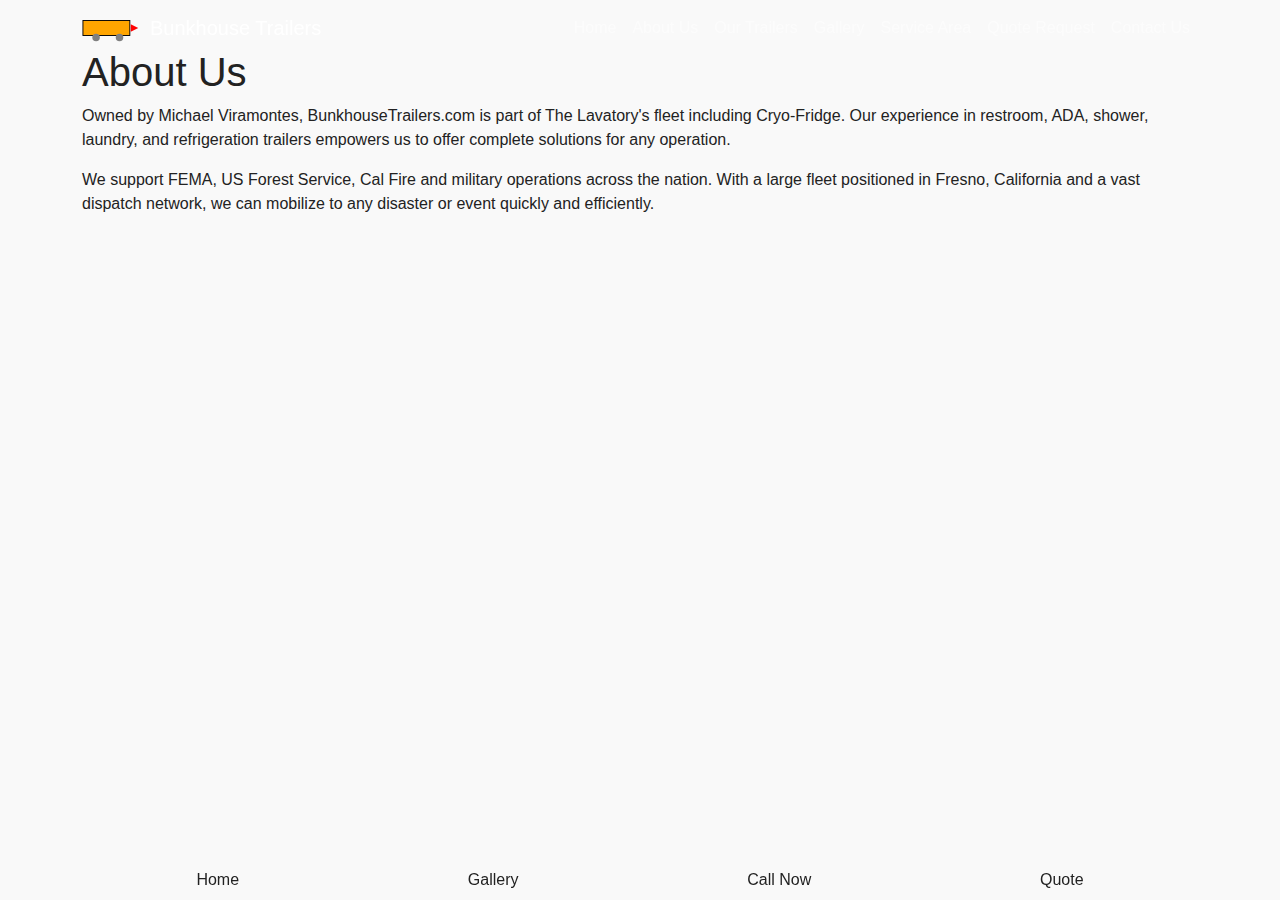
<file: bunkhousetrailers.com/about.html>
<!DOCTYPE html>
<html lang="en">
<head>
<meta charset="UTF-8">
<meta name="viewport" content="width=device-width, initial-scale=1.0">
<title>About Us - BunkhouseTrailers.com</title>
<link href="https://cdn.jsdelivr.net/npm/bootstrap@5.3.1/dist/css/bootstrap.min.css" rel="stylesheet">
<link rel="stylesheet" href="style.css">
</head>
<body>
<nav class="navbar navbar-expand-lg navbar-dark top-nav fixed-top">
    <div class="container">
        <a class="navbar-brand d-flex align-items-center" href="index.html">
            <svg viewBox="0 0 64 32" xmlns="http://www.w3.org/2000/svg" height="30">
                <rect x="1" y="8" width="50" height="16" fill="orange" stroke="black"/>
                <circle cx="15" cy="26" r="4" fill="gray"/>
                <circle cx="40" cy="26" r="4" fill="gray"/>
                <polygon points="52,12 60,16 52,20" fill="red"/>
            </svg>
            <span class="ms-2">Bunkhouse Trailers</span>
        </a>
        <button class="navbar-toggler" type="button" data-bs-toggle="collapse" data-bs-target="#mainNav">
            <span class="navbar-toggler-icon"></span>
        </button>
        <div class="collapse navbar-collapse" id="mainNav">
            <ul class="navbar-nav ms-auto">
                <li class="nav-item"><a class="nav-link" href="index.html">Home</a></li>
                <li class="nav-item"><a class="nav-link" href="about.html">About Us</a></li>
                <li class="nav-item"><a class="nav-link" href="trailers.html">Our Trailers</a></li>
                <li class="nav-item"><a class="nav-link" href="gallery.html">Gallery</a></li>
                <li class="nav-item"><a class="nav-link" href="service-area.html">Service Area</a></li>
                <li class="nav-item"><a class="nav-link" href="quote.html">Quote Request</a></li>
                <li class="nav-item"><a class="nav-link" href="contact.html">Contact Us</a></li>
            </ul>
        </div>
    </div>
</nav>
<main class="container my-5">
<h1>About Us</h1>
<p>Owned by Michael Viramontes, BunkhouseTrailers.com is part of The Lavatory's fleet including Cryo-Fridge. Our experience in restroom, ADA, shower, laundry, and refrigeration trailers empowers us to offer complete solutions for any operation.</p>
<p>We support FEMA, US Forest Service, Cal Fire and military operations across the nation. With a large fleet positioned in Fresno, California and a vast dispatch network, we can mobilize to any disaster or event quickly and efficiently.</p>
</main>
<nav class="navbar navbar-dark bottom-nav navbar-expand fixed-bottom">
    <div class="container justify-content-around">
        <a class="nav-link" href="index.html">Home</a>
        <a class="nav-link" href="gallery.html">Gallery</a>
        <a class="nav-link" href="tel:18002654687">Call Now</a>
        <a class="nav-link" href="quote.html">Quote</a>
    </div>
</nav>
<script src="https://cdn.jsdelivr.net/npm/bootstrap@5.3.1/dist/js/bootstrap.bundle.min.js"></script>
</body>
</html>
</file>
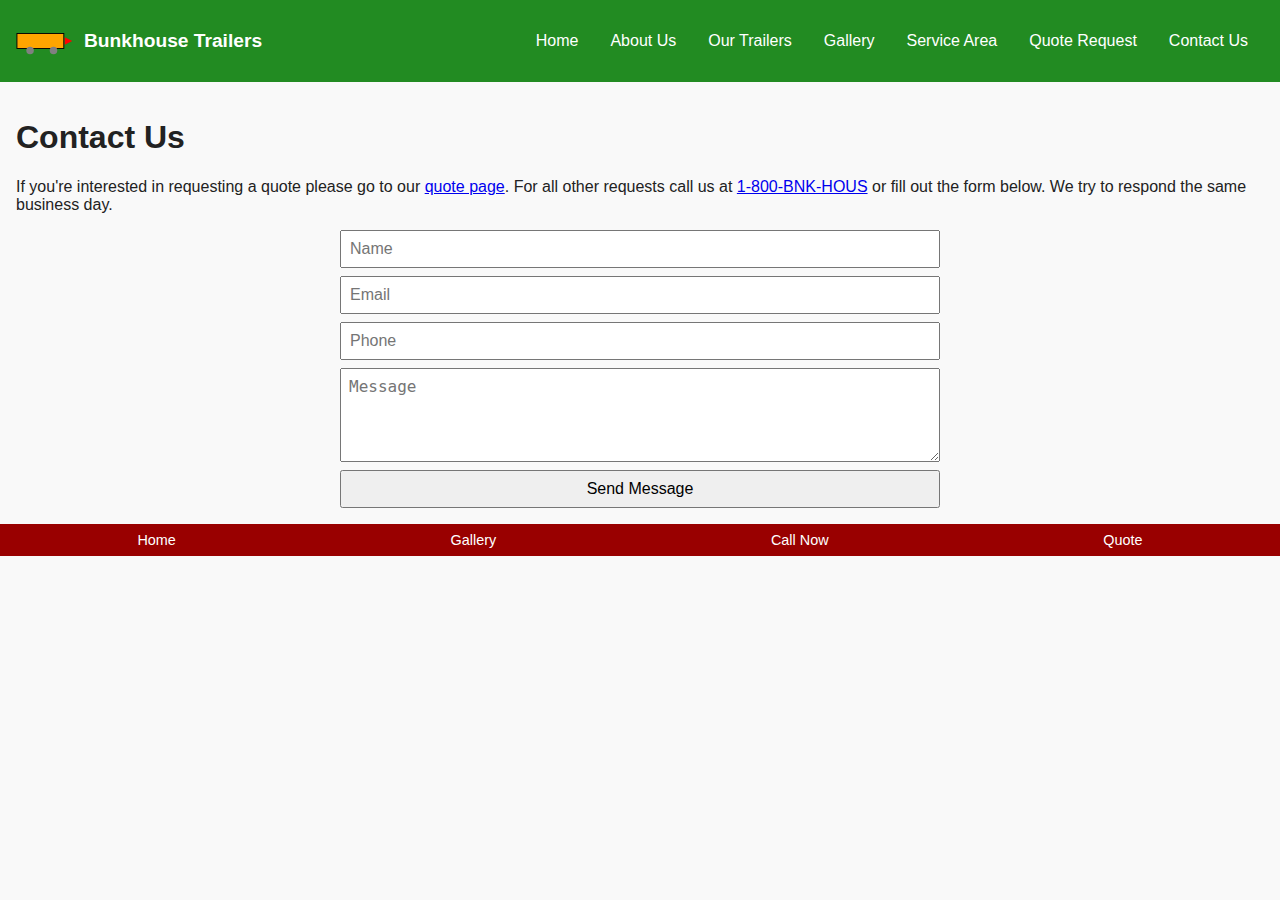
<file: bunkhousetrailers.com/contact.html>
<!DOCTYPE html>
<html lang="en">
<head>
<meta charset="UTF-8">
<meta name="viewport" content="width=device-width, initial-scale=1.0">
<title>Contact Us - BunkhouseTrailers.com</title>
<link rel="stylesheet" href="style.css">
</head>
<body>
<header>
    <div class="logo">
        <svg viewBox="0 0 64 32" xmlns="http://www.w3.org/2000/svg">
            <rect x="1" y="8" width="50" height="16" fill="orange" stroke="black"/>
            <circle cx="15" cy="26" r="4" fill="gray"/>
            <circle cx="40" cy="26" r="4" fill="gray"/>
            <polygon points="52,12 60,16 52,20" fill="red"/>
        </svg>
        Bunkhouse Trailers
    </div>
    <button class="menu-toggle" onclick="toggleMenu()">&#9776;</button>
    <nav id="mobile-nav">
        <a href="index.html">Home</a>
        <a href="about.html">About Us</a>
        <a href="trailers.html">Our Trailers</a>
        <a href="gallery.html">Gallery</a>
        <a href="service-area.html">Service Area</a>
        <a href="quote.html">Quote Request</a>
        <a href="contact.html">Contact Us</a>
    </nav>
</header>
<div class="main">
<h1>Contact Us</h1>
<p>If you're interested in requesting a quote please go to our <a href="quote.html">quote page</a>.
For all other requests call us at <a href="tel:18002654687">1-800-BNK-HOUS</a> or fill out the form below. We try to respond the same business day.</p>
<form action="mailto:quotes@bunkhousetrailers.com" method="post" enctype="text/plain">
<input type="text" name="Name" placeholder="Name" required>
<input type="email" name="Email" placeholder="Email" required>
<input type="tel" name="Phone" placeholder="Phone">
<textarea name="Message" rows="4" placeholder="Message" required></textarea>
<button type="submit">Send Message</button>
</form>
</div>
<footer>
    <a href="index.html">Home</a>
    <a href="gallery.html">Gallery</a>
    <a href="tel:18002654687">Call Now</a>
    <a href="quote.html">Quote</a>
</footer>
<script src="script.js"></script>
</body>
</html>
</file>
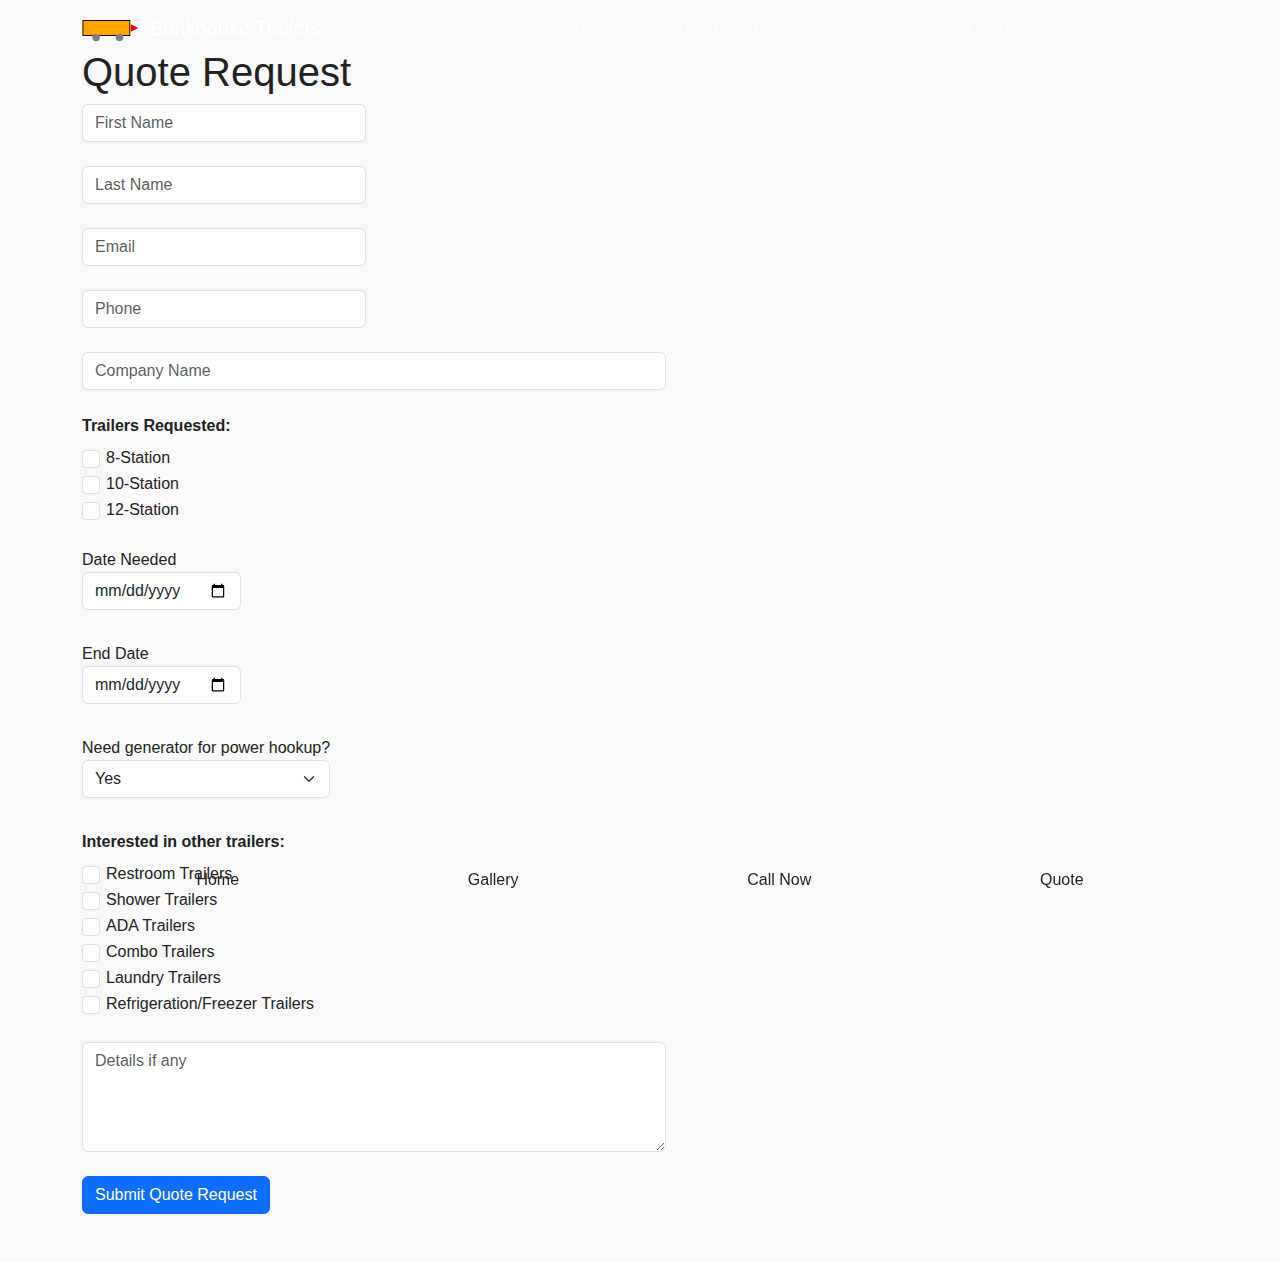
<file: bunkhousetrailers.com/quote.html>
<!DOCTYPE html>
<html lang="en">
<head>
<meta charset="UTF-8">
<meta name="viewport" content="width=device-width, initial-scale=1.0">
<title>Quote Request - BunkhouseTrailers.com</title>
<link href="https://cdn.jsdelivr.net/npm/bootstrap@5.3.1/dist/css/bootstrap.min.css" rel="stylesheet">
<link rel="stylesheet" href="style.css">
</head>
<body>
<nav class="navbar navbar-expand-lg navbar-dark top-nav fixed-top">
    <div class="container">
        <a class="navbar-brand d-flex align-items-center" href="index.html">
            <svg viewBox="0 0 64 32" xmlns="http://www.w3.org/2000/svg" height="30">
                <rect x="1" y="8" width="50" height="16" fill="orange" stroke="black"/>
                <circle cx="15" cy="26" r="4" fill="gray"/>
                <circle cx="40" cy="26" r="4" fill="gray"/>
                <polygon points="52,12 60,16 52,20" fill="red"/>
            </svg>
            <span class="ms-2">Bunkhouse Trailers</span>
        </a>
        <button class="navbar-toggler" type="button" data-bs-toggle="collapse" data-bs-target="#mainNav">
            <span class="navbar-toggler-icon"></span>
        </button>
        <div class="collapse navbar-collapse" id="mainNav">
            <ul class="navbar-nav ms-auto">
                <li class="nav-item"><a class="nav-link" href="index.html">Home</a></li>
                <li class="nav-item"><a class="nav-link" href="about.html">About Us</a></li>
                <li class="nav-item"><a class="nav-link" href="trailers.html">Our Trailers</a></li>
                <li class="nav-item"><a class="nav-link" href="gallery.html">Gallery</a></li>
                <li class="nav-item"><a class="nav-link" href="service-area.html">Service Area</a></li>
                <li class="nav-item"><a class="nav-link" href="quote.html">Quote Request</a></li>
                <li class="nav-item"><a class="nav-link" href="contact.html">Contact Us</a></li>
            </ul>
        </div>
    </div>
</nav>
<main class="container my-5">
<h1>Quote Request</h1>
<form action="mailto:quotes@bunkhousetrailers.com" method="post" enctype="text/plain" class="row g-3">
    <div class="col-md-6">
        <input type="text" class="form-control" name="First Name" placeholder="First Name" required>
    </div>
    <div class="col-md-6">
        <input type="text" class="form-control" name="Last Name" placeholder="Last Name" required>
    </div>
    <div class="col-md-6">
        <input type="email" class="form-control" name="Email" placeholder="Email" required>
    </div>
    <div class="col-md-6">
        <input type="tel" class="form-control" name="Phone" placeholder="Phone" required>
    </div>
    <div class="col-12">
        <input type="text" class="form-control" name="Company" placeholder="Company Name">
    </div>
    <div class="col-12">
        <label class="form-label fw-bold">Trailers Requested:</label>
        <div class="form-check">
            <input class="form-check-input" type="checkbox" name="8-Station" id="t8">
            <label class="form-check-label" for="t8">8-Station</label>
        </div>
        <div class="form-check">
            <input class="form-check-input" type="checkbox" name="10-Station" id="t10">
            <label class="form-check-label" for="t10">10-Station</label>
        </div>
        <div class="form-check">
            <input class="form-check-input" type="checkbox" name="12-Station" id="t12">
            <label class="form-check-label" for="t12">12-Station</label>
        </div>
    </div>
    <div class="col-md-6">
        <label class="form-label">Date Needed
            <input type="date" class="form-control" name="Start Date">
        </label>
    </div>
    <div class="col-md-6">
        <label class="form-label">End Date
            <input type="date" class="form-control" name="End Date">
        </label>
    </div>
    <div class="col-12">
        <label class="form-label">Need generator for power hookup?
            <select class="form-select" name="Generator">
                <option value="Yes">Yes</option>
                <option value="No">No</option>
            </select>
        </label>
    </div>
    <div class="col-12">
        <label class="form-label fw-bold">Interested in other trailers:</label>
        <div class="form-check"><input class="form-check-input" type="checkbox" name="Restroom" id="rest"><label class="form-check-label" for="rest">Restroom Trailers</label></div>
        <div class="form-check"><input class="form-check-input" type="checkbox" name="Shower" id="shower"><label class="form-check-label" for="shower">Shower Trailers</label></div>
        <div class="form-check"><input class="form-check-input" type="checkbox" name="ADA" id="ada"><label class="form-check-label" for="ada">ADA Trailers</label></div>
        <div class="form-check"><input class="form-check-input" type="checkbox" name="Combo" id="combo"><label class="form-check-label" for="combo">Combo Trailers</label></div>
        <div class="form-check"><input class="form-check-input" type="checkbox" name="Laundry" id="laundry"><label class="form-check-label" for="laundry">Laundry Trailers</label></div>
        <div class="form-check"><input class="form-check-input" type="checkbox" name="Reefer" id="reefer"><label class="form-check-label" for="reefer">Refrigeration/Freezer Trailers</label></div>
    </div>
    <div class="col-12">
        <textarea class="form-control" name="Details" rows="4" placeholder="Details if any"></textarea>
    </div>
    <div class="col-12">
        <button type="submit" class="btn btn-primary">Submit Quote Request</button>
    </div>
</form>
</main>
<nav class="navbar navbar-dark bottom-nav navbar-expand fixed-bottom">
    <div class="container justify-content-around">
        <a class="nav-link" href="index.html">Home</a>
        <a class="nav-link" href="gallery.html">Gallery</a>
        <a class="nav-link" href="tel:18002654687">Call Now</a>
        <a class="nav-link" href="quote.html">Quote</a>
    </div>
</nav>
<script src="https://cdn.jsdelivr.net/npm/bootstrap@5.3.1/dist/js/bootstrap.bundle.min.js"></script>
</body>
</html>
</file>
<file: bunkhousetrailers.com/style.css>
/* BunkhouseTrailers.com styles */
body {
    margin: 0;
    font-family: Arial, sans-serif;
    background: #f9f9f9;
    color: #222;
}

header {
    background: forestgreen;
    color: white;
    padding: 1rem;
    display: flex;
    align-items: center;
    justify-content: space-between;
    position: sticky;
    top: 0;
    z-index: 1000;
}

header .logo {
    display: flex;
    align-items: center;
    font-size: 1.2rem;
    font-weight: bold;
}

header .logo svg {
    height: 30px;
    margin-right: 0.5rem;
}

header nav {
    display: none;
    flex-direction: column;
    background: rgba(0,0,0,0.8);
    position: fixed;
    top: 0;
    left: 0;
    right: 0;
    bottom: 0;
    padding-top: 4rem;
}

header nav a {
    color: white;
    padding: 1rem;
    text-decoration: none;
    border-bottom: 1px solid #444;
}

header nav a:hover {
    background: #333;
}

.menu-toggle {
    background: none;
    border: none;
    color: white;
    font-size: 1.5rem;
}

.show-nav {
    display: flex;
}

.main {
    padding: 1rem;
}

footer {
    position: fixed;
    bottom: 0;
    left: 0;
    right: 0;
    background: #900;
    color: white;
    display: flex;
    justify-content: space-around;
    padding: 0.5rem 0;
}

footer a {
    color: white;
    text-decoration: none;
    font-size: 0.9rem;
}

.hero {
    background: url('https://images.unsplash.com/photo-1503264116251-35a269479413?auto=format&fit=crop&w=1350&q=80') center/cover no-repeat;
    height: 50vh;
    display: flex;
    align-items: center;
    justify-content: center;
    color: white;
    text-align: center;
    position: relative;
}

.hero h1 {
    font-size: 2rem;
    margin: 0;
}

.hero button {
    margin-top: 1rem;
    padding: 0.5rem 1rem;
    background: orange;
    border: none;
    color: #222;
    font-weight: bold;
    cursor: pointer;
}

form {
    display: grid;
    gap: 0.5rem;
    max-width: 600px;
    margin: auto;
}

form input, form textarea, form select, form button {
    padding: 0.5rem;
    font-size: 1rem;
}

.gallery {
    display: grid;
    grid-template-columns: repeat(auto-fit, minmax(150px, 1fr));
    gap: 0.5rem;
}

.service-map {
    max-width: 800px;
    margin: auto;
    text-align: center;
}

@media(min-width:768px){
    header nav {
        position: static;
        display: flex !important;
        flex-direction: row;
        background: none;
        padding: 0;
    }
    header nav a {
        border: none;
    }
    .menu-toggle {
        display: none;
    }
    footer {
        position: static;
    }
}
</file>
